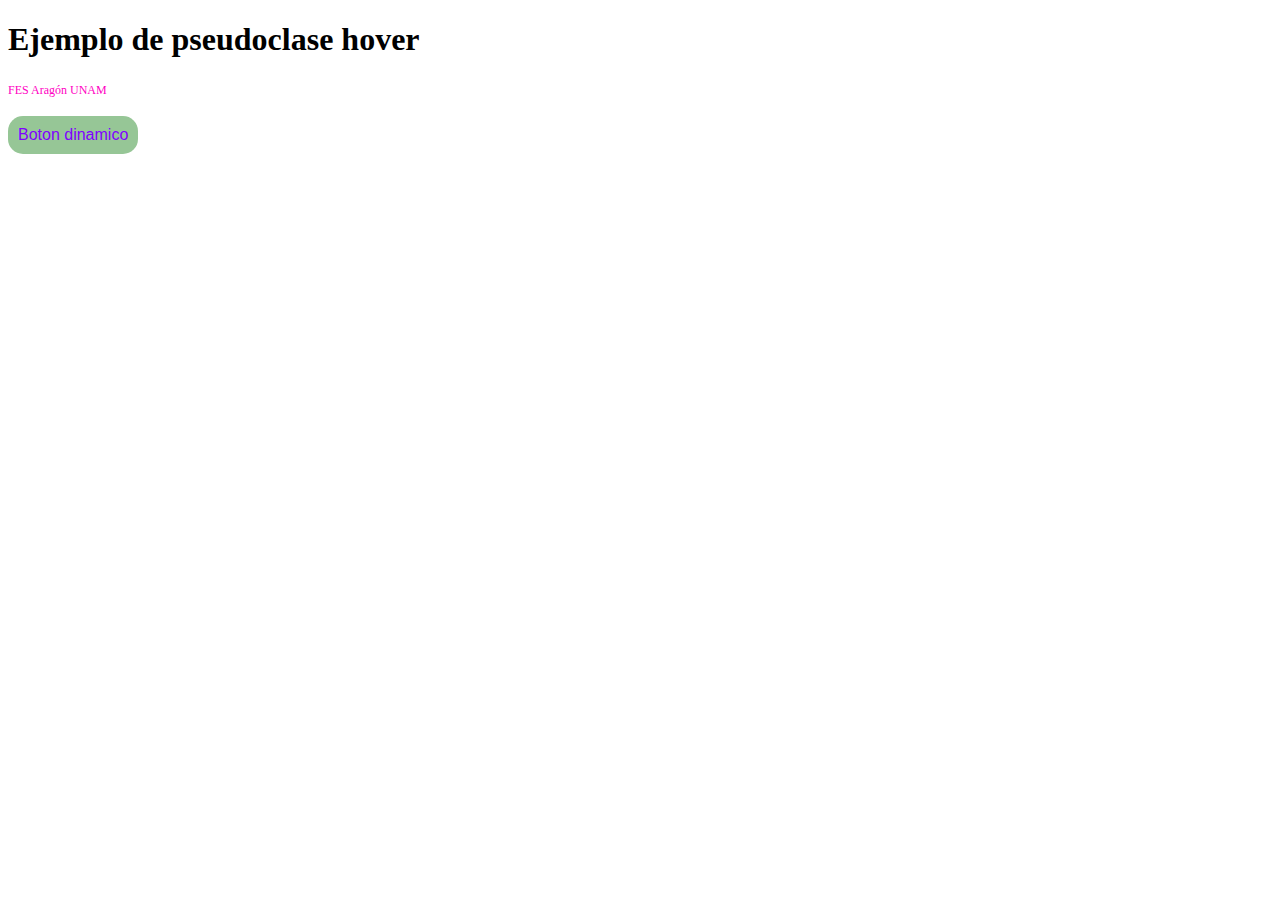
<file: hover/index.html>
<!DOCTYPE html>
<html lang="en">
<head>
    <meta charset="UTF-8">
    <meta name="viewport" content="width=device-width, initial-scale=1.0">
    <link rel="stylesheet" href="estilos.css">
    <title>Document</title>
</head>
<body>
    <h1>Ejemplo de pseudoclase hover</h1>
    <a href="http://www.aragon.unam.mx">FES Aragón UNAM</a>
    <br><br>
    <button>Boton dinamico</button>
</body>
</html>
</file>
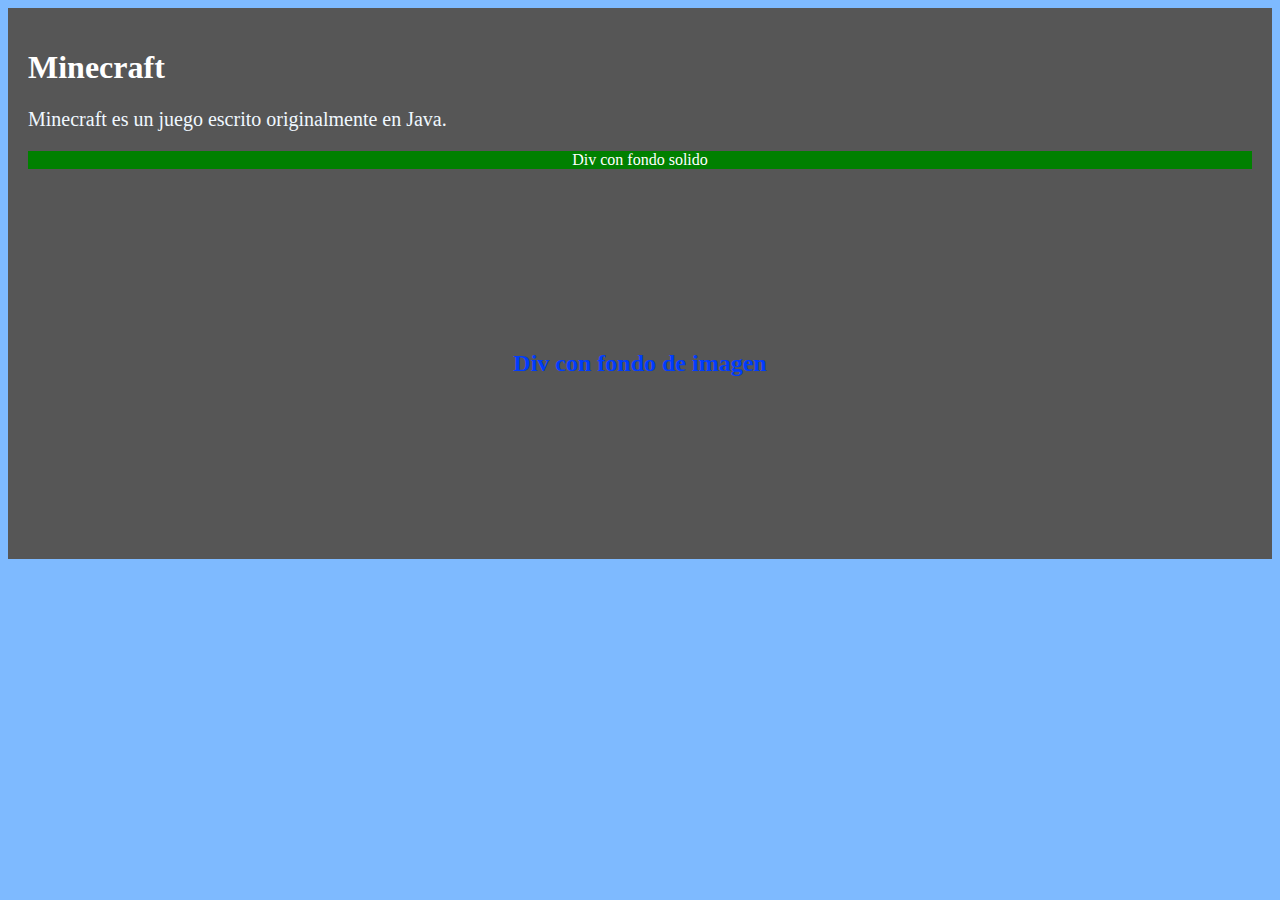
<file: imagenfondo/index.html>
<!DOCTYPE html>
<html lang="es">
<head>
    <meta charset="UTF-8">
    <meta name="viewport" content="width=device-width, initial-scale=1.0">
    <link rel="stylesheet" href="estilos.css">
    <title>Colores e imagenes de fondo</title>
</head>
<body>
    <div class="contenedor">
        <h1>Minecraft</h1>
        <p class="texto-color">Minecraft es un juego escrito originalmente en Java.</p> 
        <div class="fondo-solido">
            Div con fondo solido
        </div>
        <div class="fondo-imagen">
            Div con fondo de imagen
        </div>
    </div>
</body>
</html>
</file>
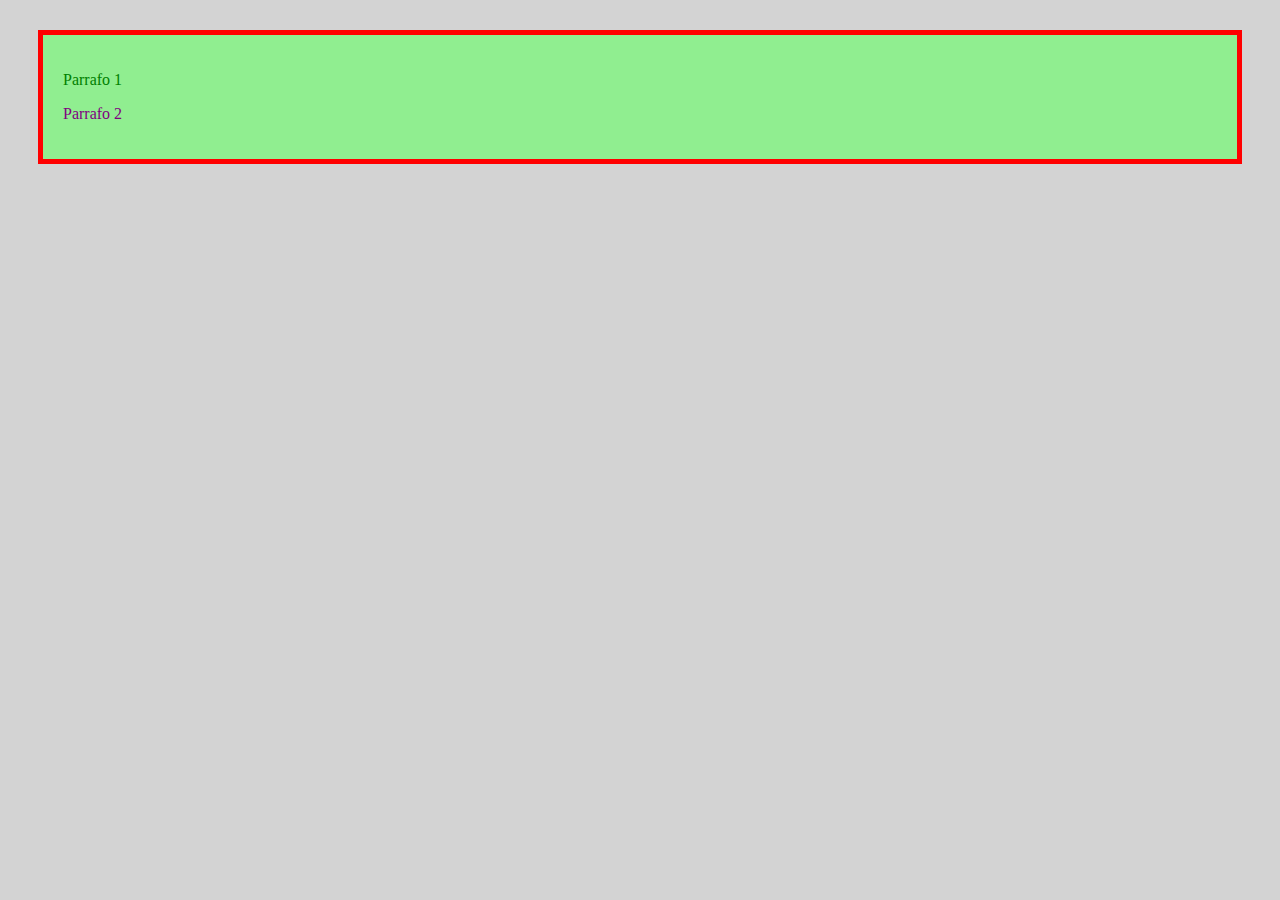
<file: modelocaja/index.html>
<!DOCTYPE html>
<html lang="es">
<head>
    <meta charset="UTF-8">
    <meta name="viewport" content="width=device-width, initial-scale=1.0">
    <link rel="stylesheet" href="estilos.css">
    <title>Modelo de caja</title>
</head>
<body>
    <div class="box">
        <p>Parrafo 1</p>
        <p class="texto" >Parrafo 2</p>
    </div>
</body>
</html>
</file>
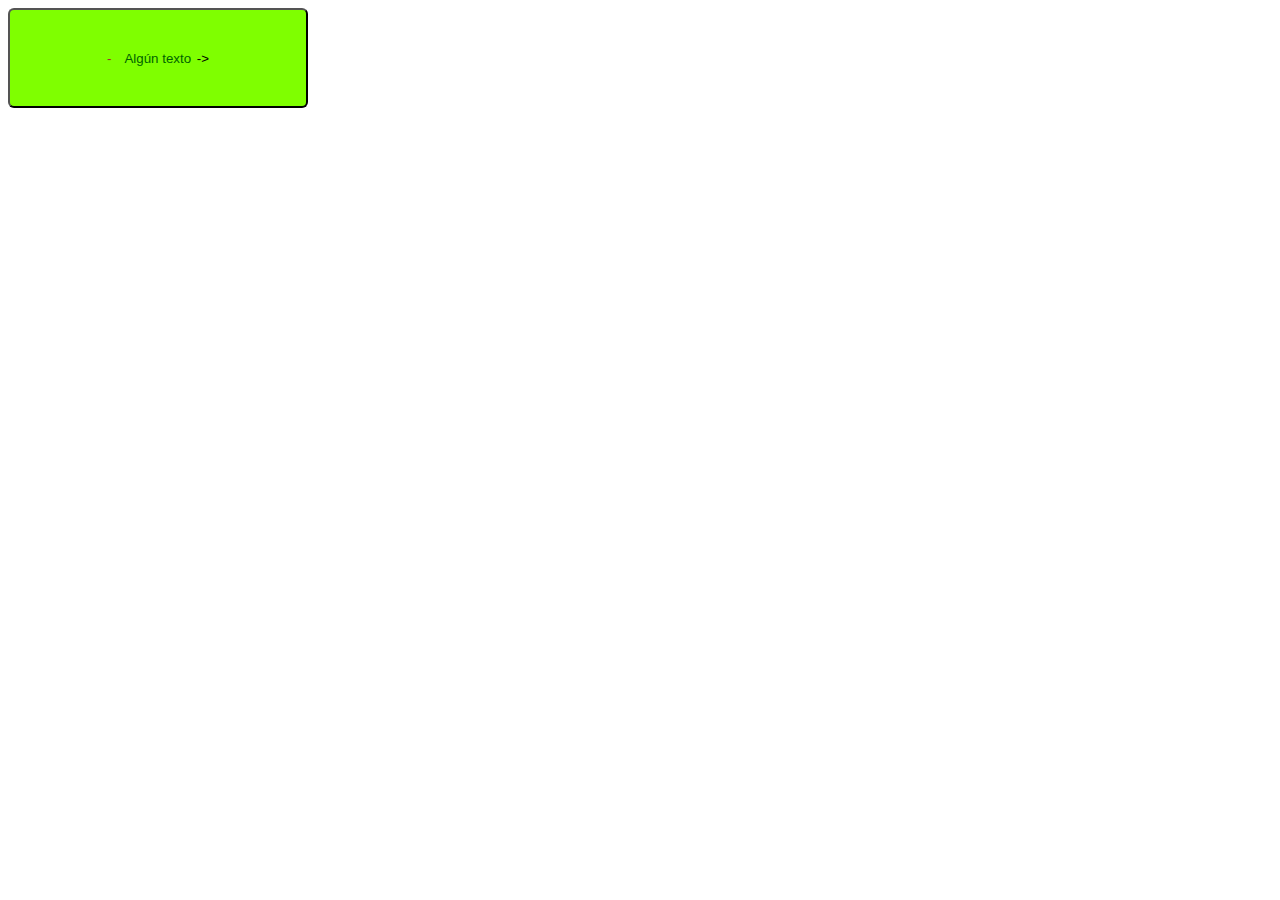
<file: pseudoElemento/index.html>
<!DOCTYPE html>
<html lang="en">
<head>
    <meta charset="UTF-8">
    <meta name="viewport" content="width=device-width, initial-scale=1.0">
    <link rel="stylesheet" href="estilos.css">
    <title>Document</title>
</head>
<body>
    <button class="boton"> Algún texto </button>
    
</body>
</html>
</file>
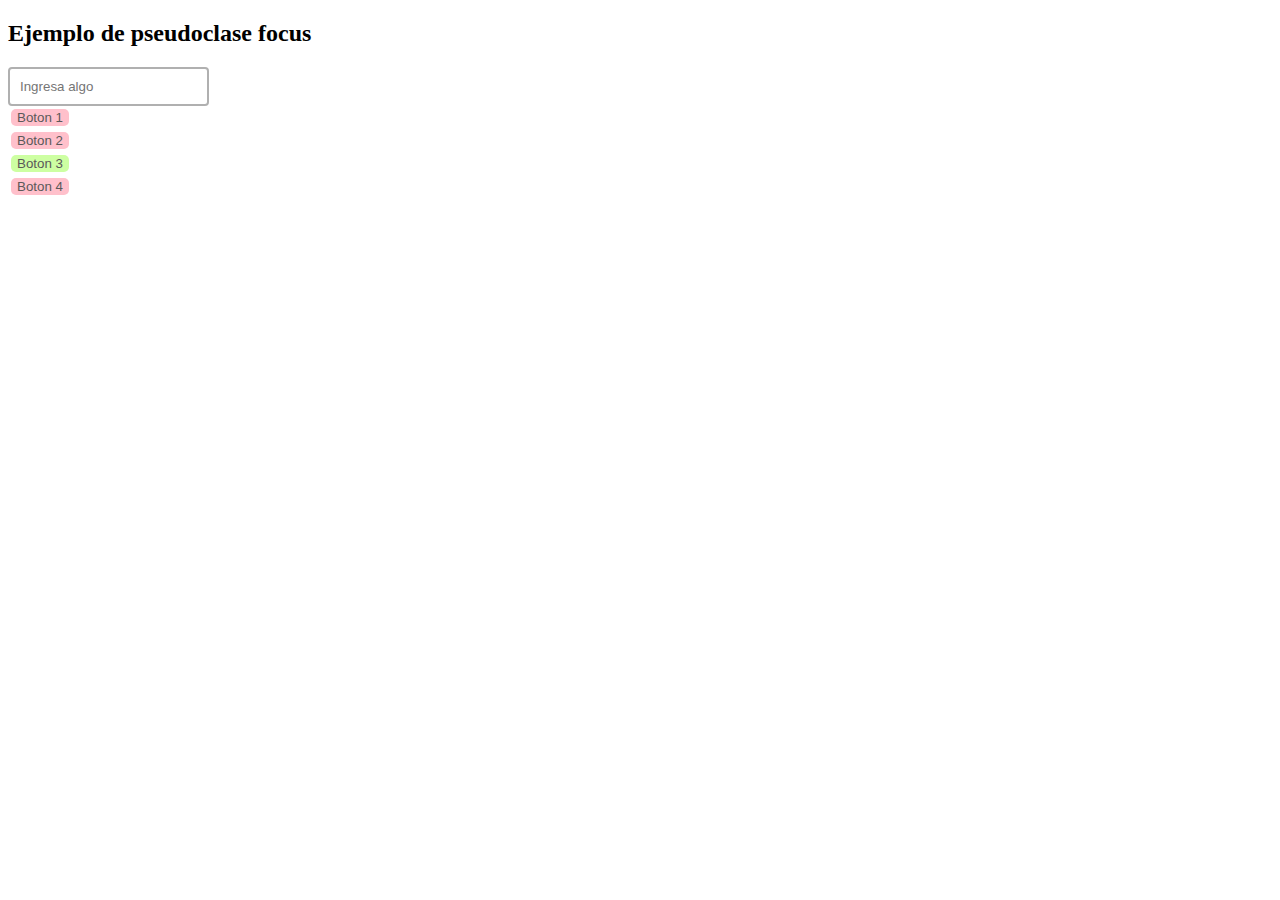
<file: psudoclase focus/index.html>
<!DOCTYPE html>
<html lang="en">
<head>
    <meta charset="UTF-8">
    <meta name="viewport" content="width=device-width, initial-scale=1.0">
    <link rel="stylesheet" href="estilos.css">
    <title>Document</title>
</head>
<body>
    <h2>Ejemplo de pseudoclase focus</h2>
    <input type="text" placeholder="Ingresa algo">

    <br>
    <button>Boton 1</button>
    <br>
    <button>Boton 2</button>
    <br>
    <button class="algo">Boton 3</button>
    <br>
    <button>Boton 4</button>
</body>
</html>
</file>
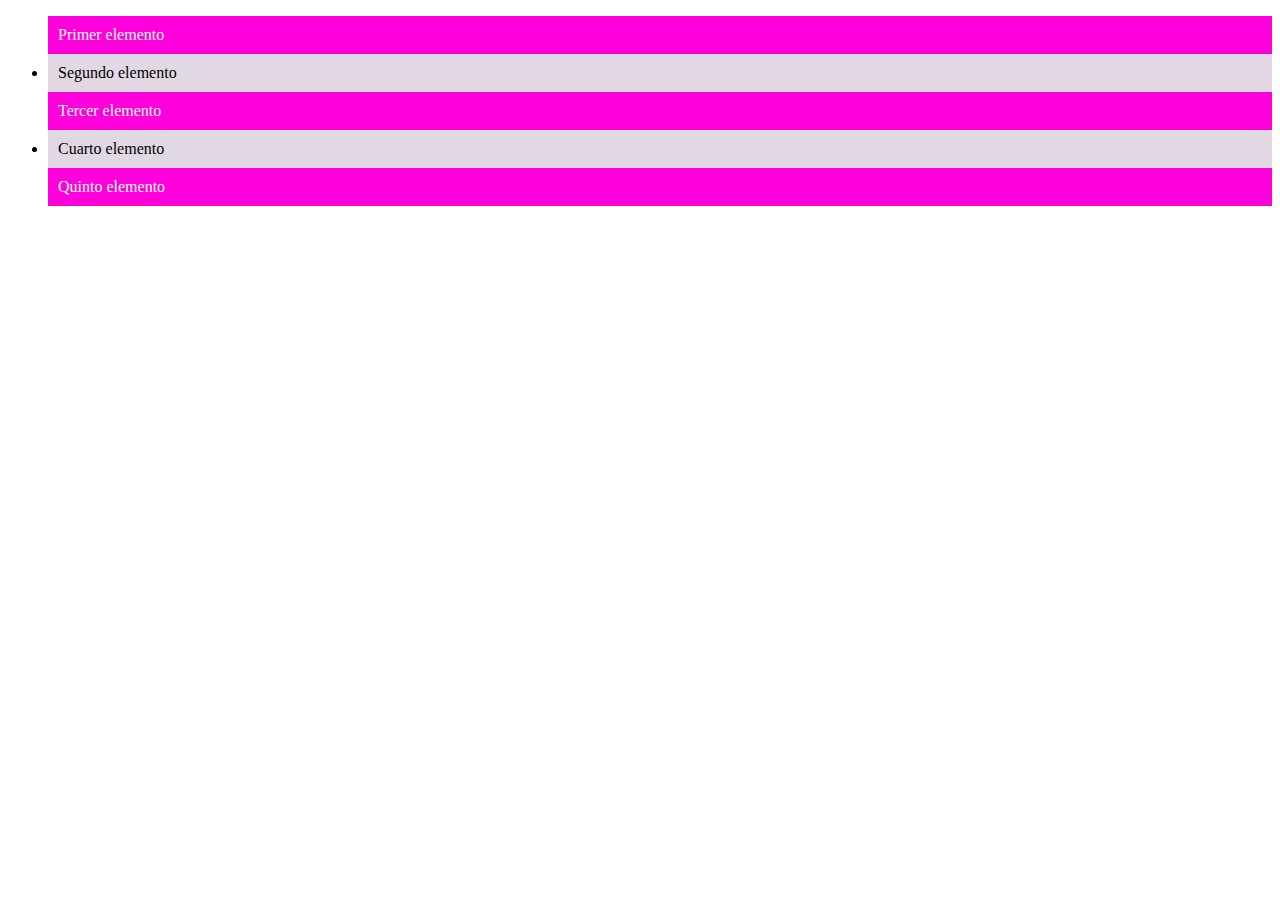
<file: psudoclase_childs/index.html>
<!DOCTYPE html>
<html lang="es">
<head>
    <meta charset="UTF-8">
    <meta name="viewport" content="width=device-width, initial-scale=1.0">
    <link rel="stylesheet" href="estilos.css">
    <title>Document</title>
</head>
<body>
    <ul>
        <li>Primer elemento</li>
        <li>Segundo elemento</li>
        <li>Tercer elemento</li>
        <li>Cuarto elemento</li>
        <li>Quinto elemento</li>
    </ul>
</body>
</html>
</file>
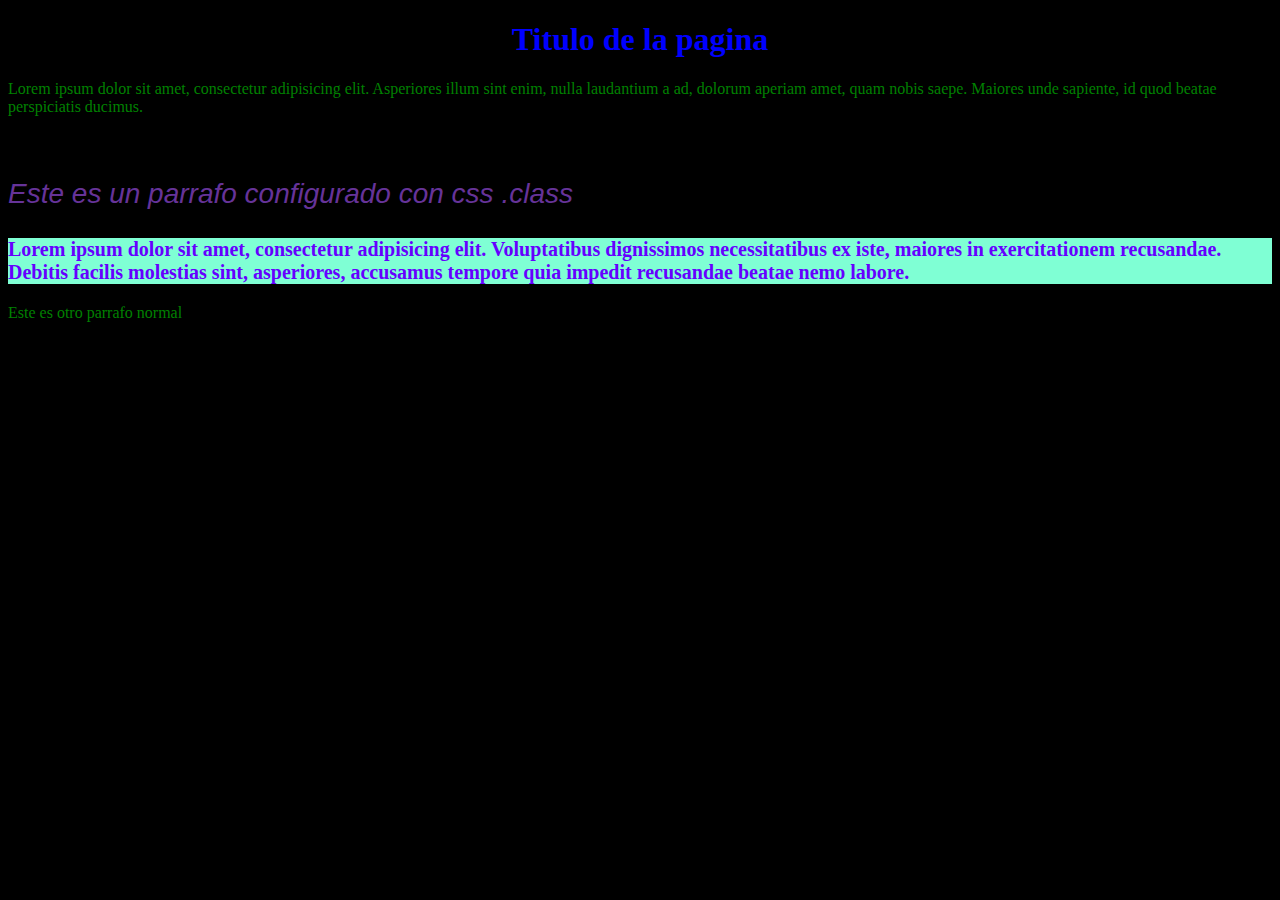
<file: selectoresbasicos/index.html>
<!DOCTYPE html>
<html lang="en">
<head>
    <meta charset="UTF-8">
    <meta name="viewport" content="width=device-width, initial-scale=1.0">
    <link rel="stylesheet" href="estilos.css">
    <title>Selectores basicos</title>
</head>
<body>
    <h1>Titulo de la pagina</h1>
    <p>Lorem ipsum dolor sit amet, consectetur adipisicing elit. Asperiores illum sint enim, nulla laudantium a ad, dolorum aperiam amet, quam nobis saepe. Maiores unde sapiente, id quod beatae perspiciatis ducimus.</p>
    <br>
    <p class="texto">Este es un parrafo configurado con css .class</p>
    <p id="destacado">
        Lorem ipsum dolor sit amet, consectetur adipisicing elit. Voluptatibus dignissimos necessitatibus ex iste, maiores in exercitationem recusandae. Debitis facilis molestias sint, asperiores, accusamus tempore quia impedit recusandae beatae nemo labore.</p>
    <p>Este es otro parrafo normal</p>
</body>
</html>
</file>
<file: hover/estilos.css>
a{
    text-decoration: none;
    color: rgb(255, 0, 195);
    font-size: 12px;
    transition: color 1.8s ease;

}

a:hover{
    color: aqua;
    font-size: 24px;
}


button{
    background-color: rgb(150, 198, 150);
    color: rgb(128, 0, 255);
    border: none;
    padding: 10px;
    font-size: 16px;
    cursor: pointer;
    border-radius: 15px;
    transition: background-color 0.2s ease, transform 0.3s ease;
}


button:hover{
    background-color: rgb(128, 0, 255);
    color: white;
    transform: scale(1.12);
}
</file>
<file: imagenfondo/estilos.css>
body{
    background-color: rgb(126, 186, 255);
    color: white;
}

.contenedor{
    padding: 20px;
    margin: 0 auto;
    background-color: rgb(86, 86, 86);


}

.texto-color{
    color: aliceblue;
    font-size: 20px;
    margin-bottom: 20px;
    
}

.fondo-solido{
    background-color: green;
    color: white;
    margin-bottom: 20px;
    text-align: center;
}

.fondo-imagen{
    background-image: url('https://www.pngmart.com/files/7/Minecraft-PNG-Photos.png');
    background-size: cover;
    background-position: center;
    background-repeat: no-repeat;
    height: 350px;
    display: flex;
    align-items: center;
    justify-content: center;
    color: rgb(0, 60, 255);
    font-size: 24px;
    font-weight: bold;

}
</file>
<file: modelocaja/estilos.css>
body{
    background-color: lightgray;
}

p{
    color: green;
}

.texto{
    color: purple;
}

.box{
    border: 5px solid red;
    background-color: lightgreen;
    padding: 20px;
    margin: 30px;
    

}
</file>
<file: pseudoElemento/estilos.css>
.boton{
    padding: 10px;
    background-color: chartreuse;
    color: darkgreen;
    border-radius: 6px;
    height: 100px;
    width: 300px;
}


.boton::before{
    content: "-";
    margin-right: 10px;
    color: brown;
}

.boton::after{
    content: "->";
    color: black;
    margin-left: 2px;
}
</file>
<file: psudoclase focus/estilos.css>
input {
    padding: 10px;
    border: 2px solid rgb(176, 176, 176);
    border-radius: 4px;
    transition: border-color 0.3s ease;
    
}


/* Esto es un comentario*/

input:focus{
    /*border: 3px solid; */
    border-color: rgb(88, 150, 88);
    outline: none;
}

button{
    background-color: rgb(205, 255, 162);
    color: rgb(91, 89, 89);
    margin: 3px;
    border-radius: 5px;
    border: none;
}

button:not(.algo){
background-color: pink;
}
</file>
<file: psudoclase_childs/estilos.css>
li{
    padding: 10px;
    font-size: 16px;
    background-color: rgb(226, 216, 228);
}




li:first-child{
    background-color: rgb(213, 168, 255);
    color: rgb(255, 255, 255);
}

li:first-child:hover{
    background-color: rgb(145, 221, 221);
    color: black;
}

li:last-child:hover{
    background-color: rgb(0, 242, 161);
    color: blueviolet;
}

li:nth-child(odd){
    background-color:rgb(255, 0, 221);
    color: rgb(255, 255, 255);
}
</file>
<file: selectoresbasicos/estilos.css>
h1{
    color: blue;
    text-align: center;
}

p{
    color: green;
}

.texto{
    color: rebeccapurple;
    font-size:28px;
    font-family: Arial, Helvetica, sans-serif;
    font-style: italic;
}
body{
    background-color: black;
}

#destacado{
    background-color: aquamarine;
    font-size: 20px;
    font-weight: bold;
    color: rgb(102, 0, 255);
}
</file>
